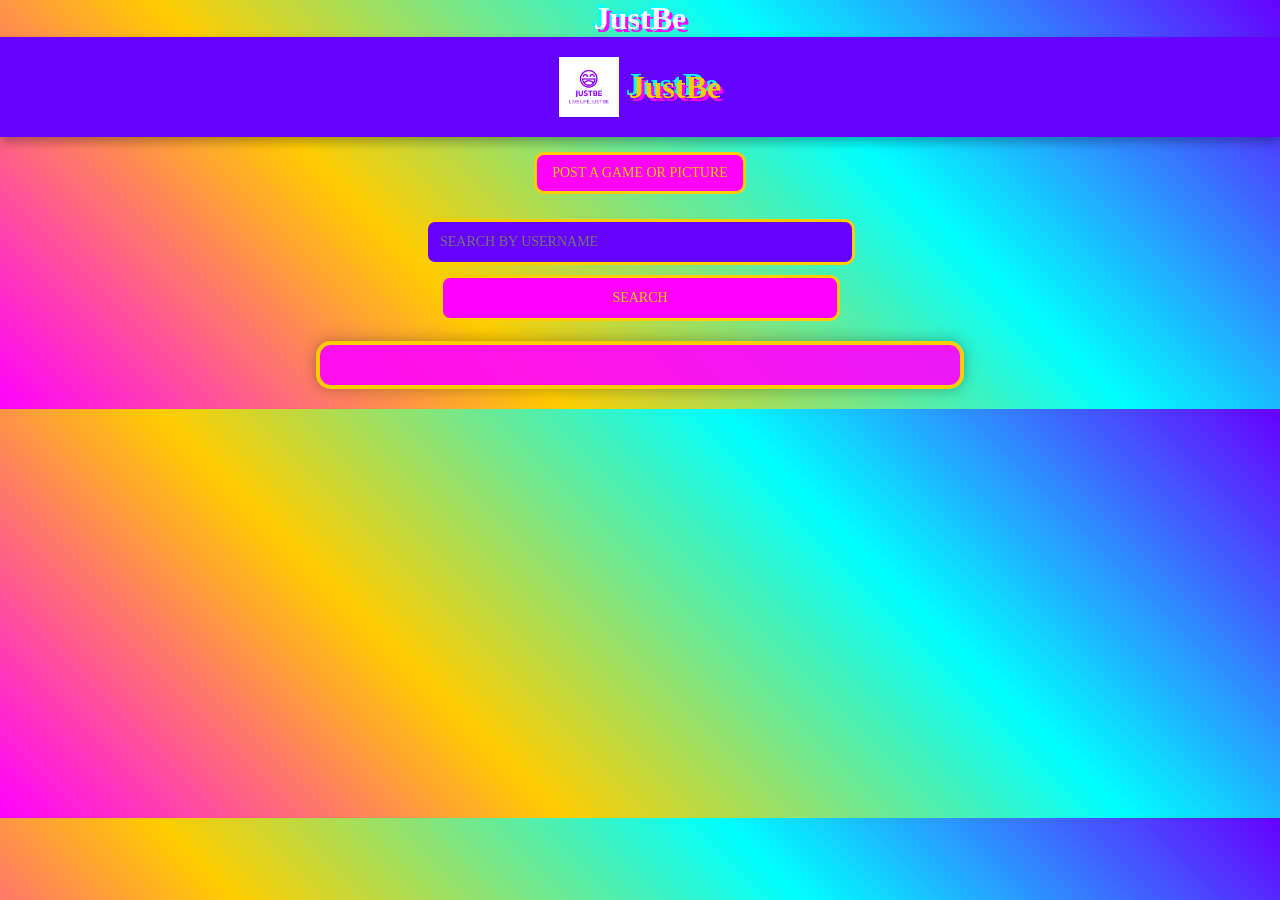
<file: games/justbe/index.html>
<!DOCTYPE html>
<html lang="en">
<head>
    <meta charset="UTF-8">
    <meta name="viewport" content="width=device-width, initial-scale=1.0">
    <title>JustBe - Home</title>
    <link rel="stylesheet" href="styles.css">
</head>
<body>

    <h1>JustBe</h1>
    <header>
        <img src="logo-color.png" alt="JustBe Logo" id="logo">
        <h1>JustBe</h1>
    </header>    
    <a href="post.html">Post a Game or Picture</a>

    <input type="text" id="search-user" placeholder="Search by username">
    <button id="search-button">Search</button>
    <div id="search-results"></div>

    <div id="feed"></div>

    <script src="app.js"></script>
</body>
</html>
</file>
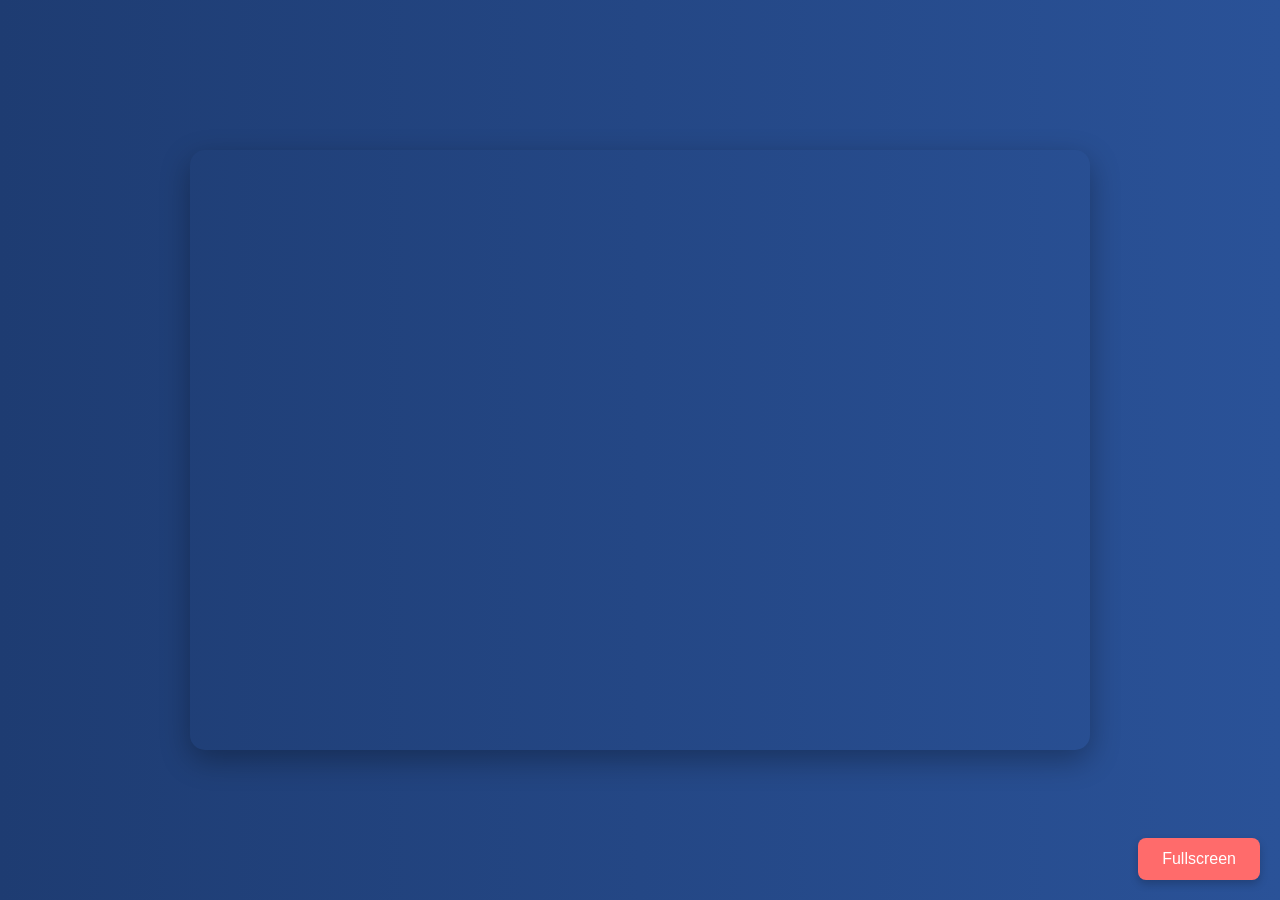
<file: games/deal.html>
<!DOCTYPE html>
<html lang="en">

<head>
  <meta charset="UTF-8">
  <meta name="viewport" content="width=device-width, initial-scale=1.0">
  <title>N GON</title>
  <style>
    body, html {
      margin: 0;
      padding: 0;
      width: 100%;
      height: 100%;
      display: flex;
      justify-content: center;
      align-items: center;
      background: linear-gradient(to right, #1e3c72, #2a5298);
    }

    .content {
      width: 80%;
      height: 80%;
      max-width: 900px;
      max-height: 600px;
      border-radius: 15px;
      overflow: hidden;
      box-shadow: 0 10px 30px rgba(0, 0, 0, 0.3);
    }

    iframe {
      width: 100%;
      height: 100%;
      border: none;
    }

    .fullscreen-button {
      position: fixed;
      bottom: 20px;
      right: 20px;
      padding: 12px 24px;
      background: #ff6b6b;
      color: white;
      font-size: 16px;
      border: none;
      border-radius: 8px;
      cursor: pointer;
      box-shadow: 0 4px 8px rgba(0, 0, 0, 0.2);
      transition: background 0.3s, transform 0.2s;
    }

    .fullscreen-button:hover {
      background: #ff4757;
    }

    .fullscreen-button:active {
      transform: scale(0.95);
    }
  </style>
</head>

<body>
  <div class="content">
    <iframe id="gameFrame" src="https://sciencemathedu.github.io/ngon/"></iframe>
  </div>

  <button class="fullscreen-button" onclick="toggleFullScreen()">Fullscreen</button>

  <script>
    function toggleFullScreen() {
      var iframe = document.getElementById('gameFrame');
      if (iframe.requestFullscreen) {
        iframe.requestFullscreen();
      } else if (iframe.mozRequestFullScreen) {
        iframe.mozRequestFullScreen();
      } else if (iframe.webkitRequestFullscreen) {
        iframe.webkitRequestFullscreen();
      } else if (iframe.msRequestFullscreen) {
        iframe.msRequestFullscreen();
      }
      iframe.focus();
    }
  </script>
</body>

</html>
</file>
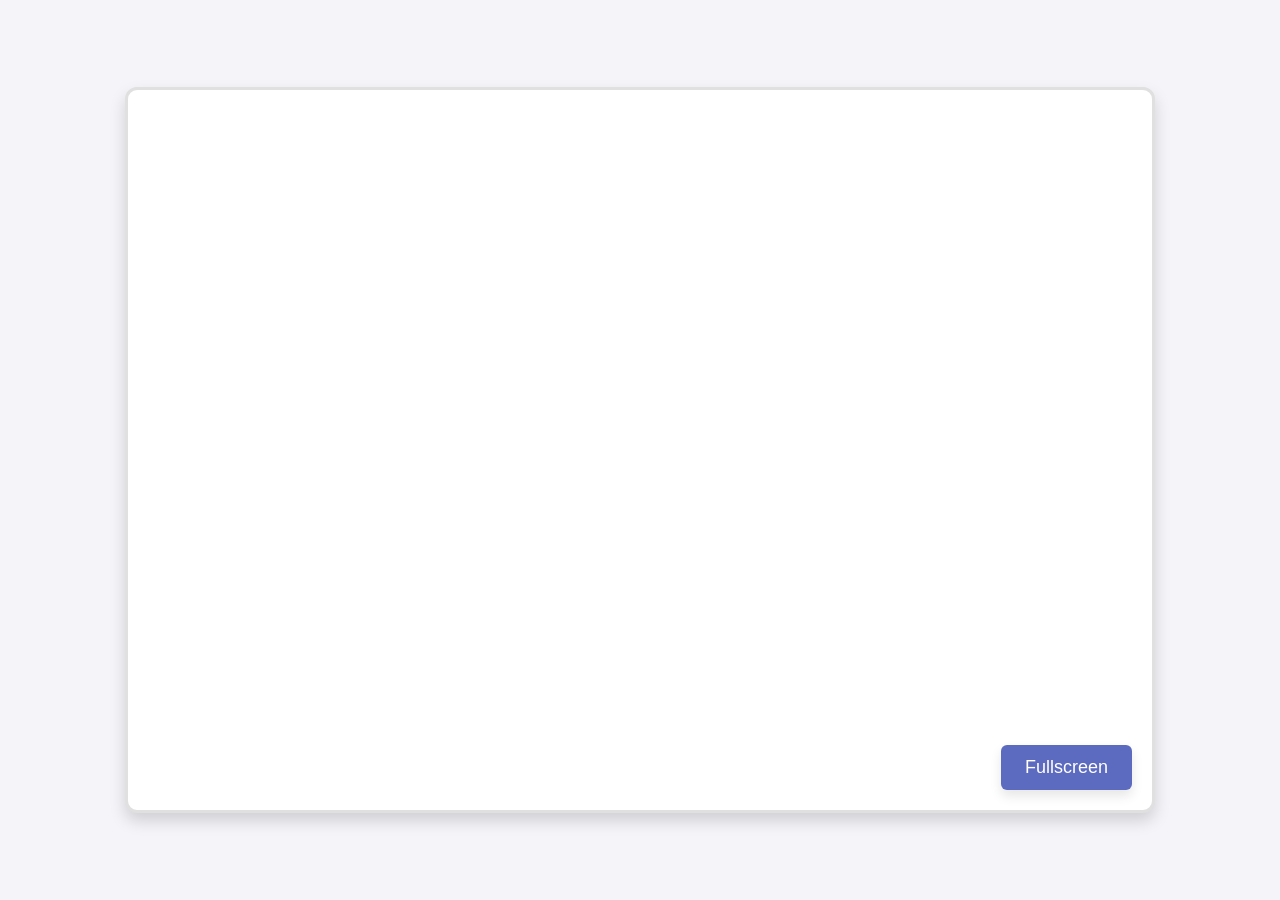
<file: games/mm.html>
<!DOCTYPE html>
<html lang="en">

<head>
  <meta charset="UTF-8">
  <meta name="viewport" content="width=device-width, initial-scale=1.0">
  <title>Monkey Mart</title>
  <style>
    body, html {
      margin: 0;
      padding: 0;
      width: 100%;
      height: 100%;
      overflow: hidden;
      position: relative;
      background-color: #f4f4f9;
      font-family: 'Arial', sans-serif;
    }

    .content {
      position: absolute;
      top: 50%;
      left: 50%;
      transform: translate(-50%, -50%);
      width: 80%;
      height: 80%;
      border-radius: 12px;
      box-shadow: 0 8px 16px rgba(0, 0, 0, 0.15);
      background-color: #ffffff;
      overflow: hidden;
      border: 3px solid #e0e0e0;
    }

    iframe {
      width: 100%;
      height: 100%;
      border: none;
      border-radius: 8px;
    }

    .fullscreen-button {
      position: absolute;
      bottom: 20px;
      right: 20px;
      font-size: 18px;
      color: #fff;
      background-color: #5c6bc0;
      padding: 12px 24px;
      border: none;
      border-radius: 6px;
      cursor: pointer;
      box-shadow: 0 6px 12px rgba(0, 0, 0, 0.1);
      transition: background-color 0.3s ease, transform 0.3s ease;
    }

    .fullscreen-button:hover {
      background-color: #3f4b88;
    }

    .fullscreen-button:active {
      transform: scale(0.95);
    }
  </style>
</head>

<body>

  <div class="content">
    <iframe id="gameFrame" src="https://sciencemathlearning.github.io/monkeymart/" onload="focusGame()"></iframe>
    <button class="fullscreen-button" onclick="toggleFullScreen()">Fullscreen</button>
  </div>

  <script>
    function toggleFullScreen() {
      var iframe = document.getElementById('gameFrame');
      if (iframe.requestFullscreen) {
        iframe.requestFullscreen();
      } else if (iframe.mozRequestFullScreen) {
        iframe.mozRequestFullScreen();
      } else if (iframe.webkitRequestFullscreen) {
        iframe.webkitRequestFullscreen();
      } else if (iframe.msRequestFullscreen) {
        iframe.msRequestFullscreen();
      }
      iframe.focus();
    }

    function focusGame() {
      var iframe = document.getElementById('gameFrame');
      iframe.focus();
    }
  </script>
</body>

</html>
</file>
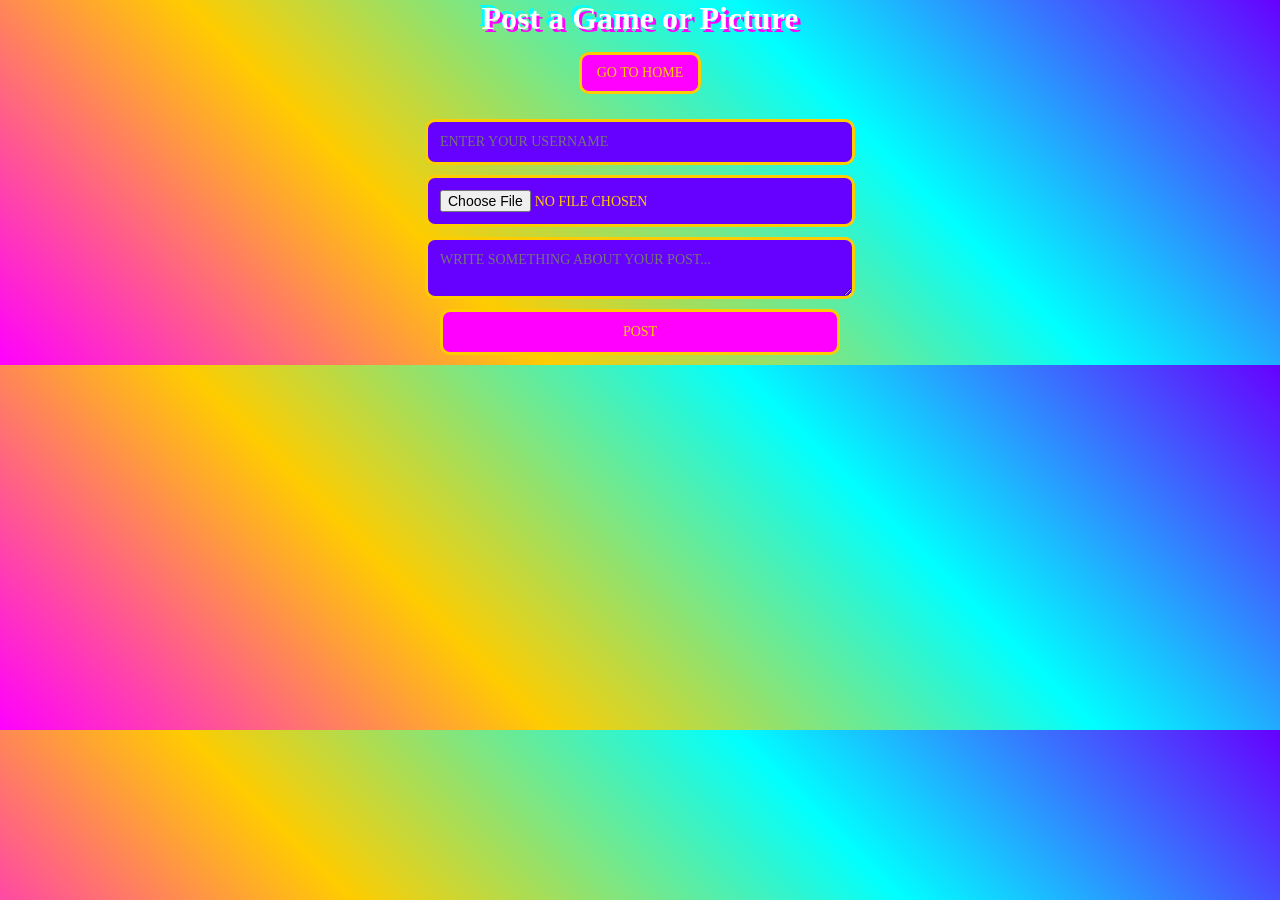
<file: games/justbe/post.html>
<!DOCTYPE html>
<html lang="en">
<head>
    <meta charset="UTF-8">
    <meta name="viewport" content="width=device-width, initial-scale=1.0">
    <title>GamePlace - Post</title>
    <link rel="stylesheet" href="styles.css">
</head>
<body>

    <h1>Post a Game or Picture</h1>
    <a href="index.html">Go to Home</a>

    <input type="text" id="username" placeholder="Enter your username">
    <input type="file" id="file-input" accept="image/*,video/*">
    <textarea id="post-description" placeholder="Write something about your post..."></textarea>
    <button id="upload-post-button">Post</button>

    <script src="app.js"></script>
</body>
</html>
</file>
<file: games/justbe/styles.css>
/* Retro Fancy Styles */
body {
    font-family: 'Press Start 2P', cursive;
    background: linear-gradient(45deg, #ff00ff, #ffcc00, #00ffff, #6600ff);
    margin: 0;
    padding: 0;
    text-align: center;
    color: white;
}

header {
    background: #6600ff;
    color: #ffcc00;
    padding: 20px;
    display: flex;
    align-items: center;
    justify-content: center;
    gap: 10px;
    box-shadow: 0 5px 10px rgba(0, 0, 0, 0.3);
}

#logo {
    height: 60px;
}

h1 {
    margin: 0;
    text-shadow: 3px 3px 0px #ff00ff, -3px -3px 0px #00ffff;
}

a {
    display: inline-block;
    margin: 15px;
    padding: 10px 15px;
    text-decoration: none;
    color: #ffcc00;
    background: #ff00ff;
    border: 3px solid #ffcc00;
    border-radius: 10px;
    font-size: 14px;
    text-transform: uppercase;
    transition: all 0.3s;
}

a:hover {
    background: #00ffff;
    color: #6600ff;
    border-color: #ff00ff;
}

/* Form Styles */
input, textarea, button {
    display: block;
    width: 80%;
    max-width: 400px;
    margin: 10px auto;
    padding: 12px;
    border-radius: 10px;
    border: 3px solid #ffcc00;
    background: #6600ff;
    color: #ffcc00;
    font-size: 14px;
    text-transform: uppercase;
    font-family: 'Press Start 2P', cursive;
}

button {
    background: #ff00ff;
    color: #ffcc00;
    cursor: pointer;
    transition: all 0.3s;
}

button:hover {
    background: #00ffff;
    color: #6600ff;
    border-color: #ff00ff;
}

#feed {
    width: 80%;
    max-width: 600px;
    margin: 20px auto;
    background: rgba(255, 0, 255, 0.9);
    padding: 20px;
    border-radius: 15px;
    box-shadow: 0px 0px 15px rgba(0, 0, 0, 0.3);
    border: 4px solid #ffcc00;
}

/* Make images/videos fit within their div */
#feed img, #feed video {
    width: 100%;
    height: auto;
    border-radius: 10px;
}
</file>
